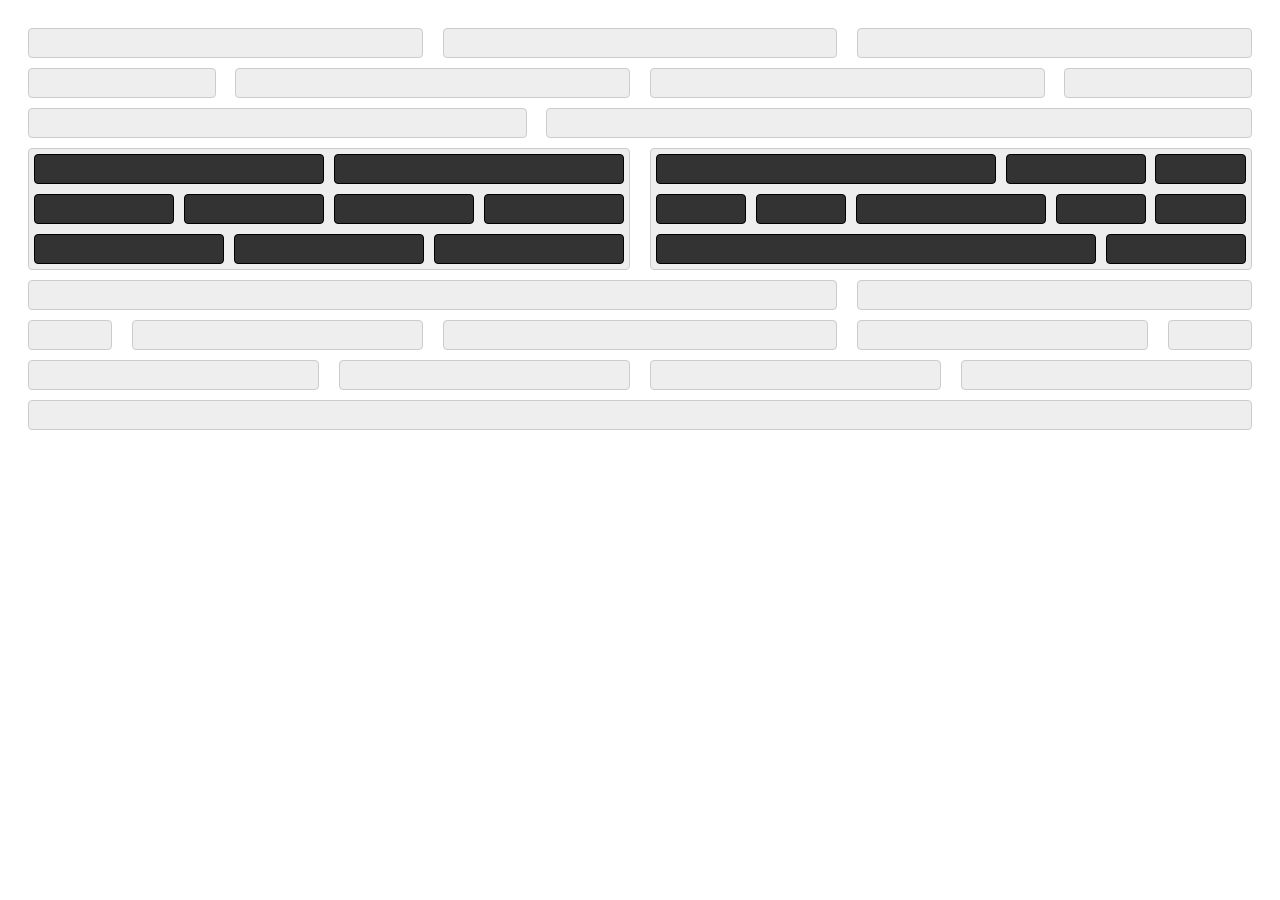
<file: index.html>
<!DOCTYPE html>
<html>

<head>

	<title>Grid</title>

<style>

/**Grid System*/

.row, 
.column {
    box-sizing: border-box;
}

.row:before,
.row:after {
    content: " ";
    display: table;
}

.row:after {
    clear: both;
}

.column {
    position: relative;
    float: left;
    display: block;
}

.column + .column {
    margin-left: 1.6%;
}

.column-1 {
    width: 6.86666666667%;
}

.column-2 {
    width: 15.3333333333%;
}

.column-3 {
    width: 23.8%;
}

.column-4 {
    width: 32.2666666667%;
}

.column-5 {
    width: 40.7333333333%;
}

.column-6 {
    width: 49.2%;
}

.column-7 {
    width: 57.6666666667%;
}

.column-8 {
    width: 66.1333333333%;
}

.column-9 {
    width: 74.6%;
}

.column-10 {
    width: 83.0666666667%;
}

.column-11 {
    width: 91.5333333333%;
}

.column-12 {
    width: 100%;
    margin-left: 0;
}

@media only screen and (max-width: 550px) {
    .column-1, 
    .column-2, 
    .column-3, 
    .column-4, 
    .column-5, 
    .column-6, 
    .column-7, 
    .column-8, 
    .column-9, 
    .column-10, 
    .column-11, 
    .column-12 {
        float: none;
        width: auto;
    }
  
    .column + .column {
        margin-left: 0;
    }
}

/**Style for this demo*/

body {
    padding: 20px;
}

.column {
    background: #eee;
    border: 1px solid #ccc;
    border-radius: 4px;
    color: #777;
    padding: 5px;
    min-height: 30px;
    text-align: center;
}

.row {
    margin-bottom: 10px;
}

.row:last-child {
    margin-bottom: 0;
}

.column .column {
    color: #eee;
    background: #333;
    border-color: #000;
}

.p {
  font-size: 14px;
  text-align: center;
  padding-top: 100px;
}

@media only screen and (max-width: 550px) {
    .row {
        margin-bottom: 0;
    }
    .column {
        margin-bottom: 10px;
    }
    .row:last-child .column:last-child {
        margin-bottom: 0;
    }
}

</style>

</head>

<body>

    <div class="row">
        <div class="column column-4"></div>
        <div class="column column-4"></div>
        <div class="column column-4"></div>
    </div>
    <div class="row">
        <div class="column column-2"></div>
        <div class="column column-4"></div>
        <div class="column column-4"></div>
        <div class="column column-2"></div>
    </div>
    <div class="row">
        <div class="column column-5"></div>
        <div class="column column-7"></div>
    </div>
    <div class="row">
        <div class="column column-6">
            <div class="row">
                <div class="column column-6"></div>
                <div class="column column-6"></div>
            </div>
            <div class="row">
                <div class="column column-3"></div>
                <div class="column column-3"></div>
                <div class="column column-3"></div>
                <div class="column column-3"></div>
            </div>
            <div class="row">
                <div class="column column-4"></div>
                <div class="column column-4"></div>
                <div class="column column-4"></div>
            </div>
        </div>
        <div class="column column-6">
            <div class="row">
                <div class="column column-7"></div>
                <div class="column column-3"></div>
                <div class="column column-2"></div>
            </div>
            <div class="row">
                <div class="column column-2"></div>
                <div class="column column-2"></div>
                <div class="column column-4"></div>
                <div class="column column-2"></div>
                <div class="column column-2"></div>
            </div>
            <div class="row">
                <div class="column column-9"></div>
                <div class="column column-3"></div>
            </div>
        </div>
    </div>
    <div class="row">
        <div class="column column-8"></div>
        <div class="column column-4"></div>
    </div>
    <div class="row">
        <div class="column column-1"></div>
        <div class="column column-3"></div>
        <div class="column column-4"></div>
        <div class="column column-3"></div>
        <div class="column column-1"></div>
    </div>
    <div class="row">
        <div class="column column-3"></div>
        <div class="column column-3"></div>
        <div class="column column-3"></div>
        <div class="column column-3"></div>
    </div>
    <div class="row">
        <div class="column column-12"></div>
    </div>

</body>

</html>
</file>
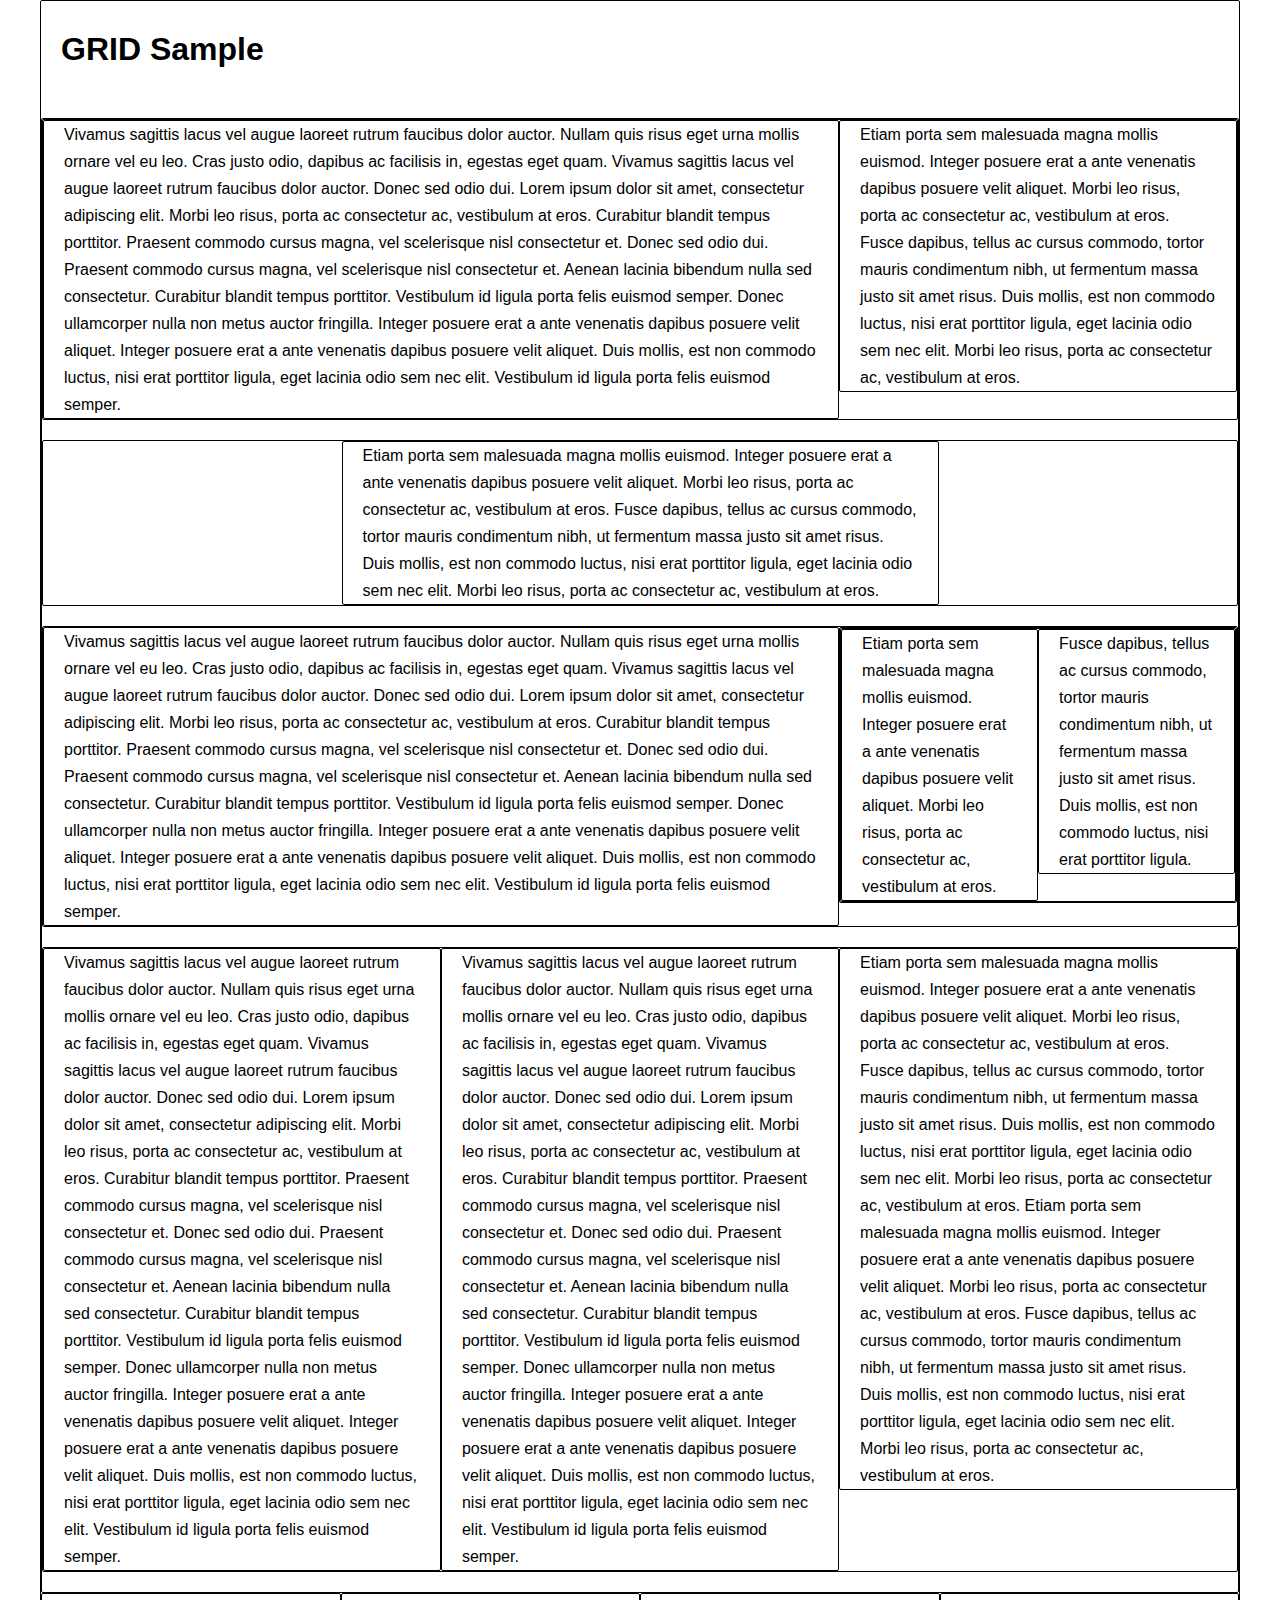
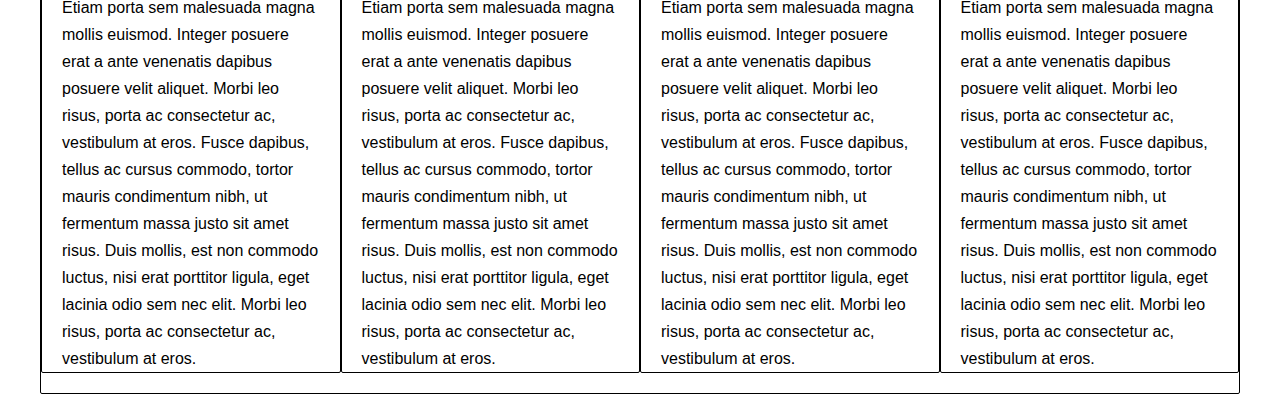
<file: grid.html>
<!DOCTYPE HTML>
<!--[if lt IE 7]> <html class="no-js lt-ie9 lt-ie8 lt-ie7" lang="en"> <![endif]-->
<!--[if IE 7]>    <html class="no-js lt-ie9 lt-ie8" lang="en"> <![endif]-->
<!--[if IE 8]>    <html class="no-js lt-ie9" lang="en"> <![endif]-->
<!--[if gt IE 8]><!--> 

<html class="no-js" lang="en"> <!--<![endif]-->

<head>
	<meta charset="utf-8">
	<meta http-equiv="X-UA-Compatible" content="IE=edge,chrome=1">
	<title></title>
	<meta name="description" content="">
	<meta name="viewport" content="width=device-width, initial-scale=1.0, maximum-scale=1.0, minimum-scale=1.0"> 

	<style>

/* light css reset */

article,aside,details,figcaption,figure,footer,header,hgroup,main,nav,section,summary{display:block}
audio,canvas,video{display:inline-block}
audio:not([controls]){display:none;height:0}
[hidden]{display:none}
html{font-family:sans-serif;-webkit-text-size-adjust:100%;-ms-text-size-adjust:100%}
body{margin:0}
a:focus{outline:thin dotted}
a:active,a:hover{outline:0}
h1{font-size:2em;margin:0.67em 0}
abbr[title]{border-bottom:1px dotted}
b,strong{font-weight:bold}
dfn{font-style:italic}
hr{-moz-box-sizing:content-box;box-sizing:content-box;height:0}
mark{background:#ff0;color:#000}
code,kbd,pre,samp{font-family:monospace, serif;font-size:1em}
pre{white-space:pre-wrap}
q{quotes:"\201C" "\201D" "\2018" "\2019"}
small{font-size:80%}
sub,sup{font-size:75%;line-height:0;position:relative;vertical-align:baseline}
sup{top:-0.5em}
sub{bottom:-0.25em}
img{border:0}
svg:not(:root){overflow:hidden}
figure{margin:0}
fieldset{border:1px solid #c0c0c0;margin:0 2px;padding:0.35em 0.625em 0.75em}
legend{border:0;padding:0}
button,input,select,textarea{font-family:inherit;font-size:100%;margin:0}
button,input{line-height:normal}
button,select{text-transform:none}
button,html input[type="button"],input[type="reset"],input[type="submit"]{-webkit-appearance:button;cursor:pointer}
button[disabled],html input[disabled]{cursor:default}
input[type="checkbox"],input[type="radio"]{box-sizing:border-box;padding:0}
input[type="search"]{-webkit-appearance:textfield;-moz-box-sizing:content-box;-webkit-box-sizing:content-box;box-sizing:content-box}
input[type="search"]::-webkit-search-cancel-button,input[type="search"]::-webkit-search-decoration{-webkit-appearance:none}
button::-moz-focus-inner,input::-moz-focus-inner{border:0;padding:0}
textarea{overflow:auto;vertical-align:top}
table{border-collapse:collapse;border-spacing:0}

/* clearfix */
.row:before,.row:after,.clearfix:before,.clearfix:after{content:'';display:table}
.row:after,.clearfix:after{clear:both}
.row,.clearfix{zoom:1}

/* grid defaults */
*{-webkit-box-sizing:border-box;-moz-box-sizing:border-box;-ms-box-sizing:border-box;box-sizing:border-box}
body{font-size:100%;line-height:1.6875}
.grid{margin:0 auto;max-width:1200px;width:100%}
img{max-width:100%;height:auto;display:block;margin-left:auto;margin-right:auto}
.wfull{width:100%;max-width:100%}
.w320{max-width:320px}
.w640{max-width:640px}
.w960{max-width:960px}
.row{width:100%;margin-bottom:20px}
.row .row{width:auto;margin:0 -20px}
.c1{width:8.33%}
.c2{width:16.66%}
.c3{width:25%}
.c4{width:33.33%}
.c5{width:41.66%}
.c6{width:50%}
.c7{width:58.33%}
.c8{width:66.66%}
.c9{width:75%}
.c10{width:83.33%}
.c11{width:91.66%}
.c12{width:100%}
.c1,.c2,.c3,.c4,.c5,.c6,.c7,.c8,.c9,.c10,.c11,.c12{min-height:1px;float:left;padding-left:20px;padding-right:20px;position:relative}
.s1{margin-left:8.33%}
.s2{margin-left:16.66%}
.s3{margin-left:25%}
.s4{margin-left:33.33%}
.s5{margin-left:41.66%}
.s6{margin-left:50%}
.s7{margin-left:58.33%}
.s8{margin-left:66.66%}
.s9{margin-left:75%}
.s10{margin-left:83.33%}
.s11{margin-left:91.66%}
.end{float:right!important}

/* media query for 960px screens - sets nested grids to 100% */
@media only screen and (max-width:960px){
.row .row .c1,.row .row .c2,.row .row .c3,.row .row .c4,.row .row .c5,.row .row .c6,.row .row .c7,.row .row .c8,.row .row .c9,.row .row .c10,.row .row .c11,.row .row .c12{width:100%;margin-bottom:20px}
.row .row > div:last-child{margin-bottom:0 !important}
}

/* media query for tablets */
@media handheld, only screen and (max-width: 768px), only screen and (max-device-width: 768px) and (orientation:portrait){
body{font-size:90%}
.row{margin-bottom:0!important}
.c1,.c2,.c3,.c4,.c5,.c6,.c7,.c8,.c9,.c10,.c11,.c12{width:100%;margin-right:0;margin-left:0;margin-bottom:20px}
}

/* added for styling to demo document */

div{
	border:1px solid #000000;
	border-radius:2px;
}

	</style>
	
</head>

<body>
	<div id="site-container" class="grid">

		<header class="row">
			<h1 class="c12">GRID Sample</h1>
		</header>
		
		<div id="site-content" role="main">
	
			<div class="row">
				<div class="c8">Vivamus sagittis lacus vel augue laoreet rutrum faucibus dolor auctor. Nullam quis risus eget urna mollis ornare vel eu leo. Cras justo odio, dapibus ac facilisis in, egestas eget quam. Vivamus sagittis lacus vel augue laoreet rutrum faucibus dolor auctor. Donec sed odio dui. Lorem ipsum dolor sit amet, consectetur adipiscing elit. Morbi leo risus, porta ac consectetur ac, vestibulum at eros. Curabitur blandit tempus porttitor. Praesent commodo cursus magna, vel scelerisque nisl consectetur et. Donec sed odio dui. Praesent commodo cursus magna, vel scelerisque nisl consectetur et. Aenean lacinia bibendum nulla sed consectetur. Curabitur blandit tempus porttitor. Vestibulum id ligula porta felis euismod semper. Donec ullamcorper nulla non metus auctor fringilla. Integer posuere erat a ante venenatis dapibus posuere velit aliquet. Integer posuere erat a ante venenatis dapibus posuere velit aliquet. Duis mollis, est non commodo luctus, nisi erat porttitor ligula, eget lacinia odio sem nec elit. Vestibulum id ligula porta felis euismod semper.
				</div>
				<div class="c4 end">Etiam porta sem malesuada magna mollis euismod. Integer posuere erat a ante venenatis dapibus posuere velit aliquet. Morbi leo risus, porta ac consectetur ac, vestibulum at eros. Fusce dapibus, tellus ac cursus commodo, tortor mauris condimentum nibh, ut fermentum massa justo sit amet risus. Duis mollis, est non commodo luctus, nisi erat porttitor ligula, eget lacinia odio sem nec elit. Morbi leo risus, porta ac consectetur ac, vestibulum at eros.
				</div>
			</div>
			
			<div class="row">
				<div class="c6 s3">Etiam porta sem malesuada magna mollis euismod. Integer posuere erat a ante venenatis dapibus posuere velit aliquet. Morbi leo risus, porta ac consectetur ac, vestibulum at eros. Fusce dapibus, tellus ac cursus commodo, tortor mauris condimentum nibh, ut fermentum massa justo sit amet risus. Duis mollis, est non commodo luctus, nisi erat porttitor ligula, eget lacinia odio sem nec elit. Morbi leo risus, porta ac consectetur ac, vestibulum at eros.
				</div>
			</div>
			
			<div class="row">
				<div class="c8">Vivamus sagittis lacus vel augue laoreet rutrum faucibus dolor auctor. Nullam quis risus eget urna mollis ornare vel eu leo. Cras justo odio, dapibus ac facilisis in, egestas eget quam. Vivamus sagittis lacus vel augue laoreet rutrum faucibus dolor auctor. Donec sed odio dui. Lorem ipsum dolor sit amet, consectetur adipiscing elit. Morbi leo risus, porta ac consectetur ac, vestibulum at eros. Curabitur blandit tempus porttitor. Praesent commodo cursus magna, vel scelerisque nisl consectetur et. Donec sed odio dui. Praesent commodo cursus magna, vel scelerisque nisl consectetur et. Aenean lacinia bibendum nulla sed consectetur. Curabitur blandit tempus porttitor. Vestibulum id ligula porta felis euismod semper. Donec ullamcorper nulla non metus auctor fringilla. Integer posuere erat a ante venenatis dapibus posuere velit aliquet. Integer posuere erat a ante venenatis dapibus posuere velit aliquet. Duis mollis, est non commodo luctus, nisi erat porttitor ligula, eget lacinia odio sem nec elit. Vestibulum id ligula porta felis euismod semper.
				</div>
				<div class="c4 end">
					<div class="row">
						<div class="c6">
							Etiam porta sem malesuada magna mollis euismod. Integer posuere erat a ante venenatis dapibus posuere velit aliquet. Morbi leo risus, porta ac consectetur ac, vestibulum at eros.
						</div>
						<div class="c6 end">
							Fusce dapibus, tellus ac cursus commodo, tortor mauris condimentum nibh, ut fermentum massa justo sit amet risus. Duis mollis, est non commodo luctus, nisi erat porttitor ligula.
						</div>					
					</div>
					
				</div>
			</div>
	
			<div class="row">
				<div class="c4">Vivamus sagittis lacus vel augue laoreet rutrum faucibus dolor auctor. Nullam quis risus eget urna mollis ornare vel eu leo. Cras justo odio, dapibus ac facilisis in, egestas eget quam. Vivamus sagittis lacus vel augue laoreet rutrum faucibus dolor auctor. Donec sed odio dui. Lorem ipsum dolor sit amet, consectetur adipiscing elit. Morbi leo risus, porta ac consectetur ac, vestibulum at eros. Curabitur blandit tempus porttitor. Praesent commodo cursus magna, vel scelerisque nisl consectetur et. Donec sed odio dui. Praesent commodo cursus magna, vel scelerisque nisl consectetur et. Aenean lacinia bibendum nulla sed consectetur. Curabitur blandit tempus porttitor. Vestibulum id ligula porta felis euismod semper. Donec ullamcorper nulla non metus auctor fringilla. Integer posuere erat a ante venenatis dapibus posuere velit aliquet. Integer posuere erat a ante venenatis dapibus posuere velit aliquet. Duis mollis, est non commodo luctus, nisi erat porttitor ligula, eget lacinia odio sem nec elit. Vestibulum id ligula porta felis euismod semper.
				</div>
				<div class="c4">Vivamus sagittis lacus vel augue laoreet rutrum faucibus dolor auctor. Nullam quis risus eget urna mollis ornare vel eu leo. Cras justo odio, dapibus ac facilisis in, egestas eget quam. Vivamus sagittis lacus vel augue laoreet rutrum faucibus dolor auctor. Donec sed odio dui. Lorem ipsum dolor sit amet, consectetur adipiscing elit. Morbi leo risus, porta ac consectetur ac, vestibulum at eros. Curabitur blandit tempus porttitor. Praesent commodo cursus magna, vel scelerisque nisl consectetur et. Donec sed odio dui. Praesent commodo cursus magna, vel scelerisque nisl consectetur et. Aenean lacinia bibendum nulla sed consectetur. Curabitur blandit tempus porttitor. Vestibulum id ligula porta felis euismod semper. Donec ullamcorper nulla non metus auctor fringilla. Integer posuere erat a ante venenatis dapibus posuere velit aliquet. Integer posuere erat a ante venenatis dapibus posuere velit aliquet. Duis mollis, est non commodo luctus, nisi erat porttitor ligula, eget lacinia odio sem nec elit. Vestibulum id ligula porta felis euismod semper.
				</div>
				<div class="c4 end">Etiam porta sem malesuada magna mollis euismod. Integer posuere erat a ante venenatis dapibus posuere velit aliquet. Morbi leo risus, porta ac consectetur ac, vestibulum at eros. Fusce dapibus, tellus ac cursus commodo, tortor mauris condimentum nibh, ut fermentum massa justo sit amet risus. Duis mollis, est non commodo luctus, nisi erat porttitor ligula, eget lacinia odio sem nec elit. Morbi leo risus, porta ac consectetur ac, vestibulum at eros. Etiam porta sem malesuada magna mollis euismod. Integer posuere erat a ante venenatis dapibus posuere velit aliquet. Morbi leo risus, porta ac consectetur ac, vestibulum at eros. Fusce dapibus, tellus ac cursus commodo, tortor mauris condimentum nibh, ut fermentum massa justo sit amet risus. Duis mollis, est non commodo luctus, nisi erat porttitor ligula, eget lacinia odio sem nec elit. Morbi leo risus, porta ac consectetur ac, vestibulum at eros.
				</div>
			</div>
	
		</div>
		
		<footer class="row">
	
			<div class="c3">Etiam porta sem malesuada magna mollis euismod. Integer posuere erat a ante venenatis dapibus posuere velit aliquet. Morbi leo risus, porta ac consectetur ac, vestibulum at eros. Fusce dapibus, tellus ac cursus commodo, tortor mauris condimentum nibh, ut fermentum massa justo sit amet risus. Duis mollis, est non commodo luctus, nisi erat porttitor ligula, eget lacinia odio sem nec elit. Morbi leo risus, porta ac consectetur ac, vestibulum at eros.
			</div>
			<div class="c3">Etiam porta sem malesuada magna mollis euismod. Integer posuere erat a ante venenatis dapibus posuere velit aliquet. Morbi leo risus, porta ac consectetur ac, vestibulum at eros. Fusce dapibus, tellus ac cursus commodo, tortor mauris condimentum nibh, ut fermentum massa justo sit amet risus. Duis mollis, est non commodo luctus, nisi erat porttitor ligula, eget lacinia odio sem nec elit. Morbi leo risus, porta ac consectetur ac, vestibulum at eros.
			</div>
			<div class="c3">Etiam porta sem malesuada magna mollis euismod. Integer posuere erat a ante venenatis dapibus posuere velit aliquet. Morbi leo risus, porta ac consectetur ac, vestibulum at eros. Fusce dapibus, tellus ac cursus commodo, tortor mauris condimentum nibh, ut fermentum massa justo sit amet risus. Duis mollis, est non commodo luctus, nisi erat porttitor ligula, eget lacinia odio sem nec elit. Morbi leo risus, porta ac consectetur ac, vestibulum at eros.
			</div>
			<div class="c3 end">Etiam porta sem malesuada magna mollis euismod. Integer posuere erat a ante venenatis dapibus posuere velit aliquet. Morbi leo risus, porta ac consectetur ac, vestibulum at eros. Fusce dapibus, tellus ac cursus commodo, tortor mauris condimentum nibh, ut fermentum massa justo sit amet risus. Duis mollis, est non commodo luctus, nisi erat porttitor ligula, eget lacinia odio sem nec elit. Morbi leo risus, porta ac consectetur ac, vestibulum at eros.
			</div>
	
		</footer>
	</div>
</body>
</html>
</file>
